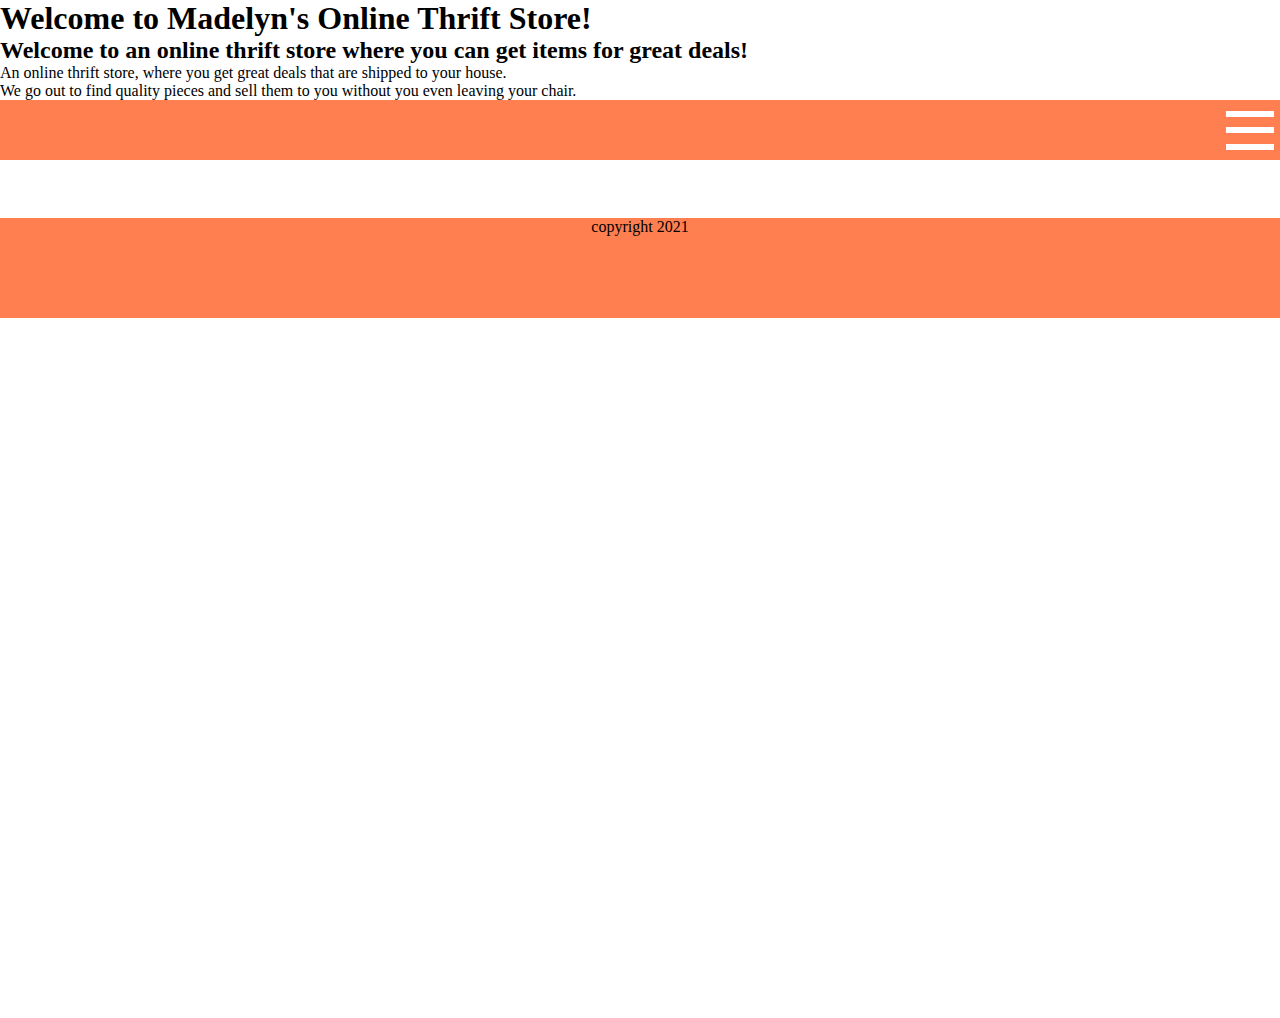
<file: index.html>
<!DOCTYPE html>
<html lang="en">
<head>
    <meta charset="UTF-8">
    <title>Thrifty</title>
    <link rel="stylesheet" href="style.css">
</head>
<h1>
    Welcome to Madelyn's Online Thrift Store!
</h1>
      <h2> Welcome to an online thrift store where you can get items for great deals!</h2>
<body>
<p>An online thrift store, where you get great deals that are shipped to your house.</p>
<p> We go out to find quality pieces and sell them to you without you even leaving your chair.</p>
    <nav>
        <div class="menuIcon">
            <div class="bar"></div>
            <div class="bar"></div>
            <div class="bar"></div>
        </div>
    </nav>

    <div class="menu">
        <h1><a href="product.html">Product</h1></a>
        <h1><a href="about.html">About</h1></a>
        <h1><a href="contact.html"> Contact</h1></a>
    </div>

    <div>
        <div class="box"></div>
        <div class="box"></div>
        <div class="box"></div>
    </div>

        <footer>Copyright 2021</footer>
<script src="app.js"></script>
<div class="container">
    <div class="main">
    </div>
   <footer class="footer">
<p> copyright 2021</p>
   </footer>
</div>
</body>
</html>
</file>
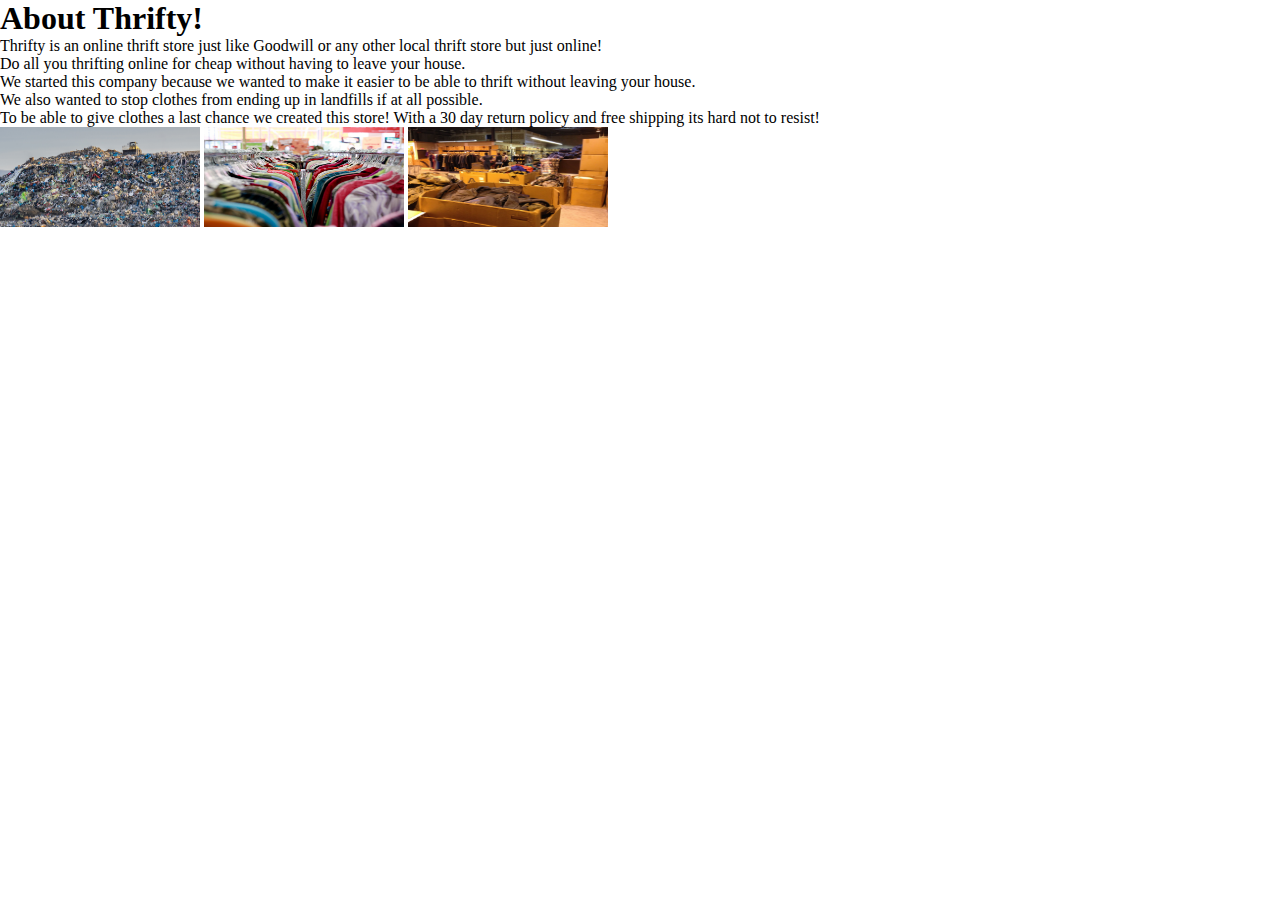
<file: about.html>
<!DOCTYPE html>
<html lang="en">
<head>
    <meta charset="UTF-8">
    <title>Thrifty.about</title>
    <link rel="stylesheet" href="style.css">
</head>
<h1> About Thrifty!</h1>
<body>
<p>Thrifty is an online thrift store just like Goodwill or any other local thrift store but just online!</p>
<p>Do all you thrifting online for cheap without having to leave your house.</p>
<p>We started this company because we wanted to make it easier to be able to thrift without leaving your house.</p>
<p>We also wanted to stop clothes from ending up in landfills if at all possible.</p>
<p>To be able to give clothes a last chance we created this store! With a 30 day return policy and free shipping its hard not to resist!</p>
<img src="shutterstock_597557036.jpeg" width="200" height="100"> <img src="thrift-stores.jpeg" width="200" height="100"> <img src="16655da203931553fe1938de34d90112.jpeg" width="200" height="100">
</body>
</html>
</file>
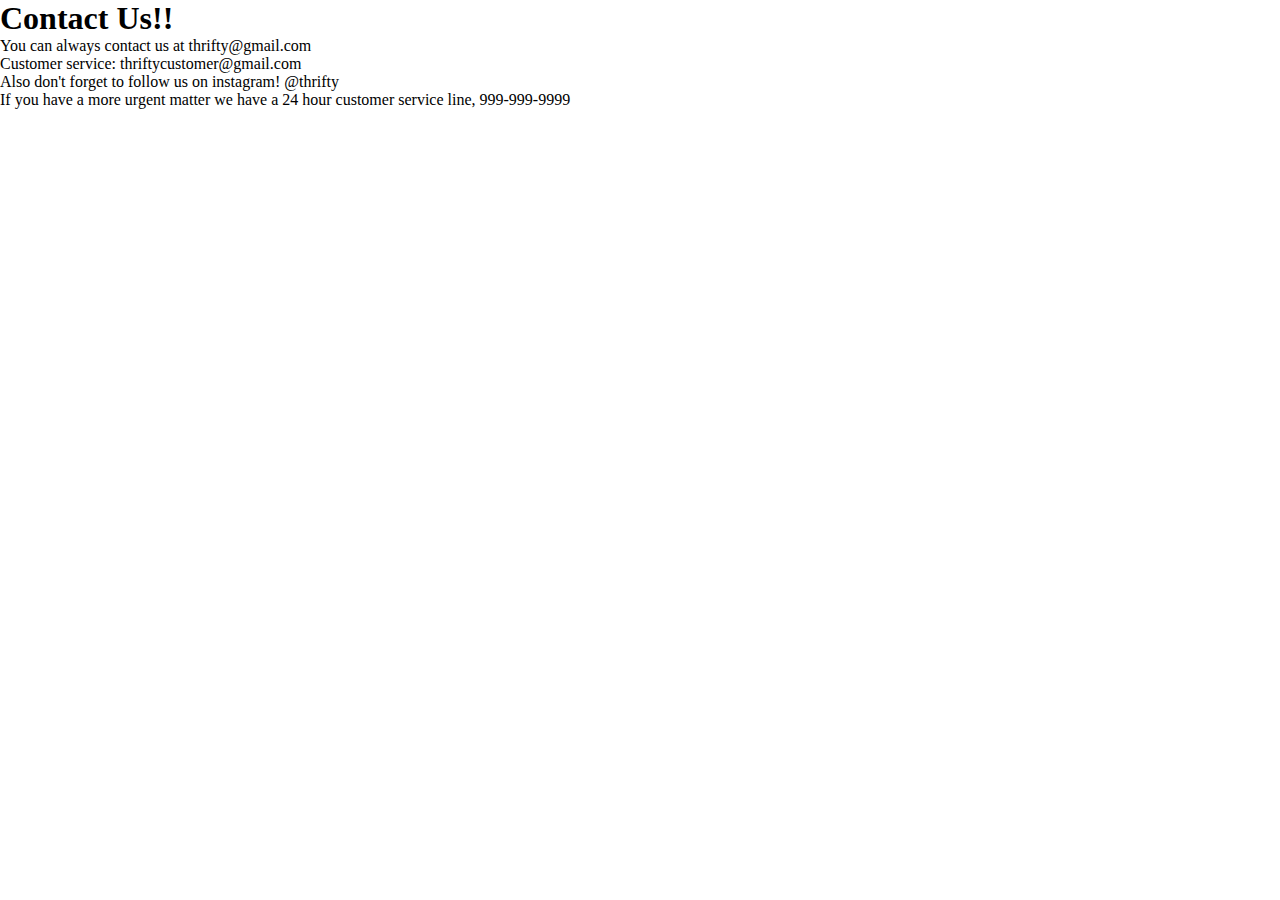
<file: contact.html>
<!DOCTYPE html>
<html lang="en">
<head>
    <meta charset="UTF-8">
    <title>Thrifty.contact</title>
    <link rel="stylesheet" href="style.css">
</head>
<h1> Contact Us!!</h1>
<body>
<p> You can always contact us at thrifty@gmail.com</p>
<p> Customer service: thriftycustomer@gmail.com</p>
<p> Also don't forget to follow us on instagram! @thrifty</p>
<p> If you have a more urgent matter we have a 24 hour customer service line, 999-999-9999</p>
</body>
</html>
</file>
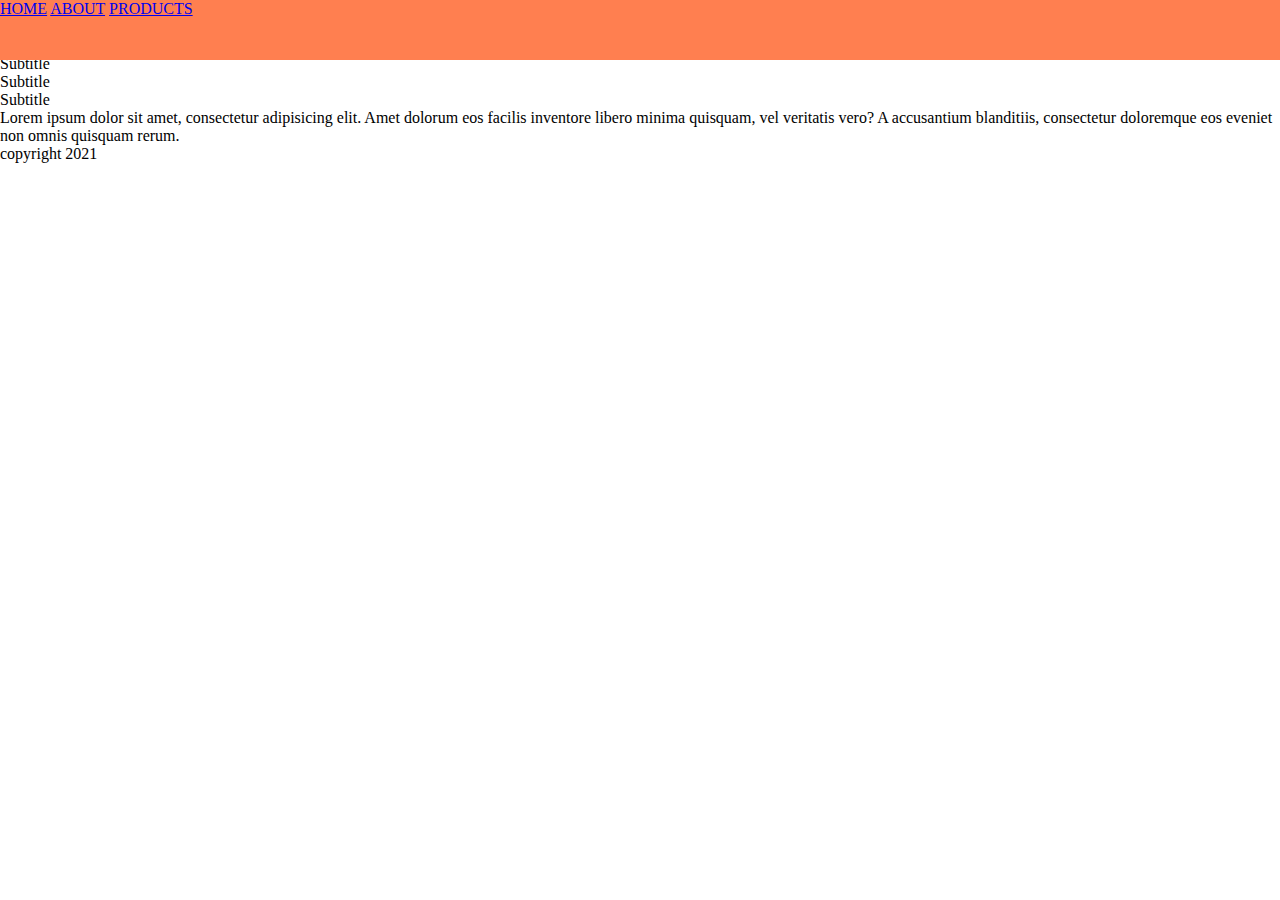
<file: flexbox.html>
<!DOCTYPE html>
<html lang="en">
<head>
    <meta charset="UTF-8">
    <title>flexbox</title>
    <link rel="stylesheet" href="style.css">
</head>
<body>
<nav>
    <a href="index.html">HOME</a>
    <a href="about.html">ABOUT</a>
    <a href="products.html">PRODUCTS</a>
</nav>
<div class="wrapper">
    <h1>HOME SPLASH</h1>
    <div class="container">
        <div class="box">Subtitle</div>
        <div class="box">Subtitle</div>
        <div class="box">Subtitle</div>
        <div class="box">Subtitle</div>
        <div class="rectangle">Lorem ipsum dolor sit amet, consectetur adipisicing elit. Amet dolorum eos facilis inventore libero minima quisquam, vel veritatis vero? A accusantium blanditiis, consectetur doloremque eos eveniet non omnis quisquam rerum.</div>

    </div>
</div>
<footer>
    copyright 2021
</footer>
</body>
</html>
</file>
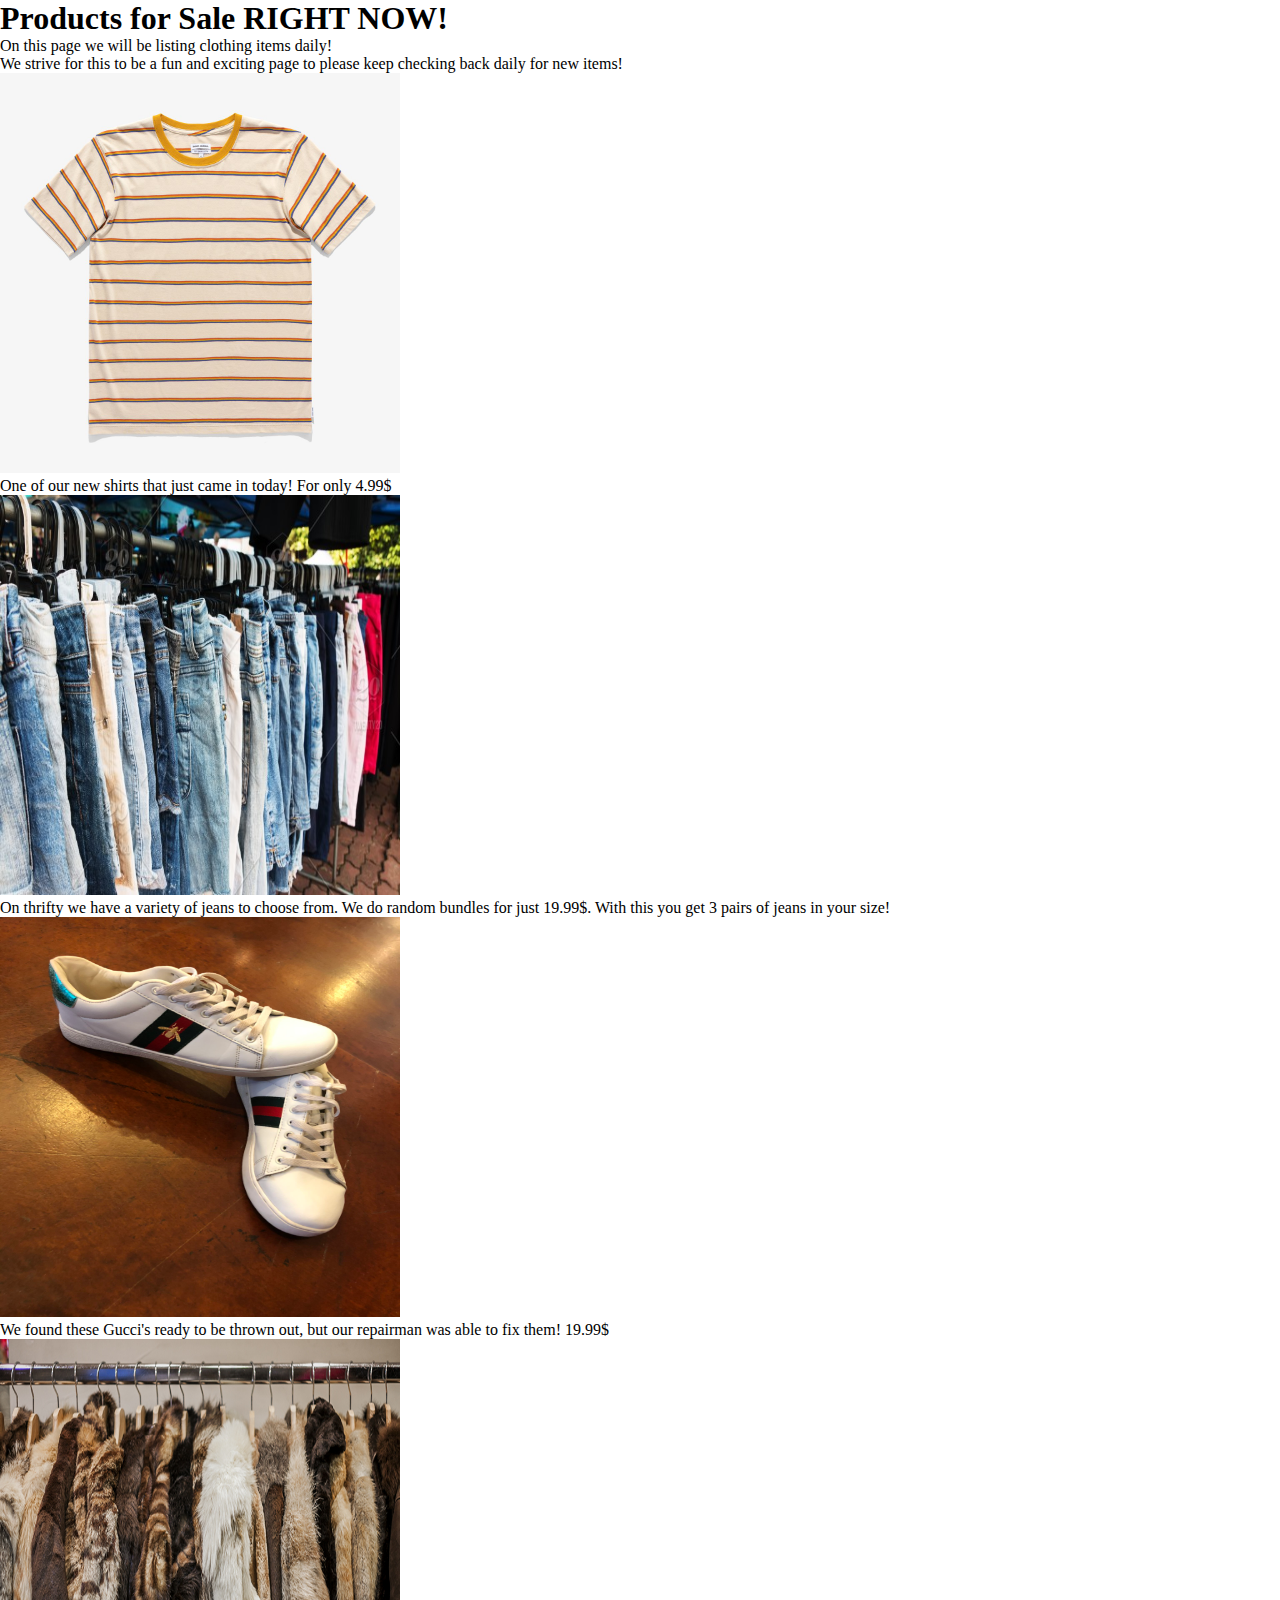
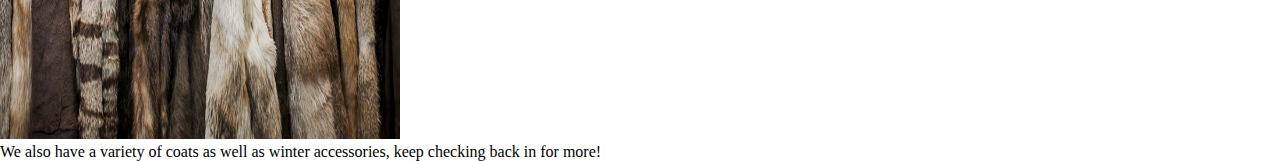
<file: product.html>
<!DOCTYPE html>
<html lang="en">
<head>
    <meta charset="UTF-8">
    <title>Thrifty.product</title>
    <link rel="stylesheet" href="style.css">
</head>
<h1> Products for Sale RIGHT NOW!</h1>
<body>
<p> On this page we will be listing clothing items daily!
    <p>We strive for this to be a fun and exciting page to please keep checking back daily for new items!</p>
<img src="WTS0627-THRIFT-BNE-1_1200x.jpeg" width="400" height="400"> <p> One of our new shirts that just came in today! For only 4.99$</p>
<img src="stock-photo-hanging-tent-jeans-asian-stall-trouser-street-market-thrift-store-used-pants-f9841a30-e96b-48c0-9d10-24296ba96434.jpeg" width="400" height="400"> <p> On thrifty we have a variety of jeans to choose from. We do random bundles for just 19.99$. With this you get 3 pairs of jeans in your size!</p>
<img src="Best-Thrift-Store-Las-Vegas-NV.-Gucci-Tennis-Shoes-scaled.jpeg" width="400" height="400"> <p> We found these Gucci's ready to be thrown out, but our repairman was able to fix them! 19.99$</p>
<img src="secondhandfur3.jpeg" width="400" height="400"> <p> We also have a variety of coats as well as winter accessories, keep checking back in for more!</p>
</body>
</html>
</file>
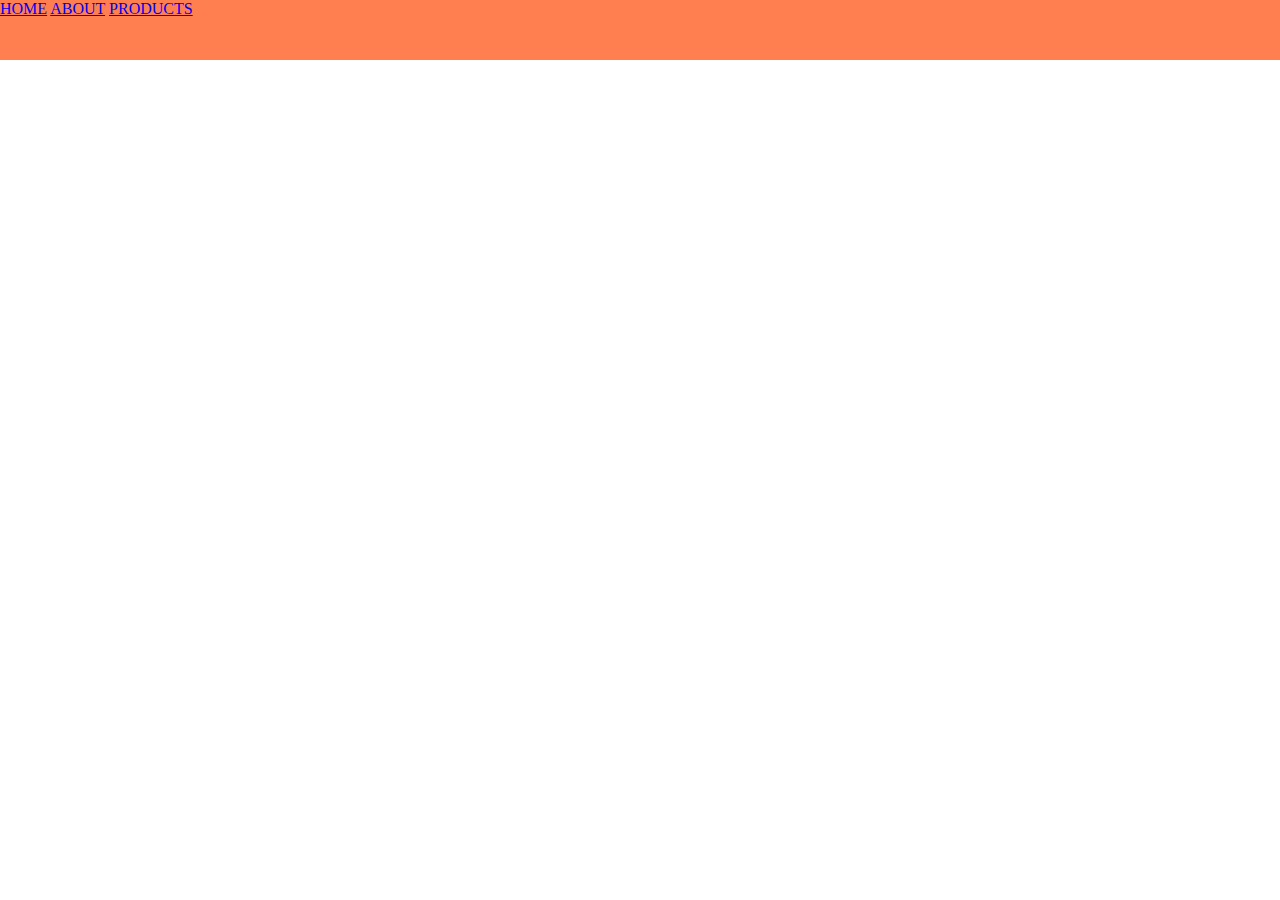
<file: products.html>
<!DOCTYPE html>
<html lang="en">

<head>
    <meta charset="UTF-8">
    <title>Madelyn's second website</title>
    <link rel="stylesheet" href="style.css">
</head>
<body>
<nav>
    <a href="index.html">HOME</a>
    <a href="about.html">ABOUT</a>
    <a href="products.html">PRODUCTS</a>
</nav>
<div class="wrapper">
    <h1>Products Page</h1>
</div>
</body>
</html>
</file>
<file: style.css>
*{
    margin: 0;
}
nav{
    height: 60px;
    width: 100%;
    background-color: coral;
    position: fixed;
}
.menuIcon{
    height: 100%;
    width: 60px;
    display: flex;
    flex-direction: column;
    justify-content: space-evenly;
    align-items: center;
    position: absolute;
    right: 0;
    cursor: pointer;

}
.bar{
    height: 6px;
    width: 80%;
    background-color: white;

}
.menu {
    position: fixed;
    top: 60px;
    right: -150px;
    width: 150px;
    display: flex;
    flex-direction: column;
    justify-content: space-evenly;
    align-items: center;
    color: black;
    background-color: lightgrey;
    min-height: 150px;
    transition: 0.125s;
}
html,body{
    height: 100%;
}
.container{
    min-height: 100%;
}
.main{
    overflow: auto;
}
.footer{
    background-color: coral;
    position: relative;
    height: 100px;
    margin-top: 100px;
    text-align: center;
}
</file>
